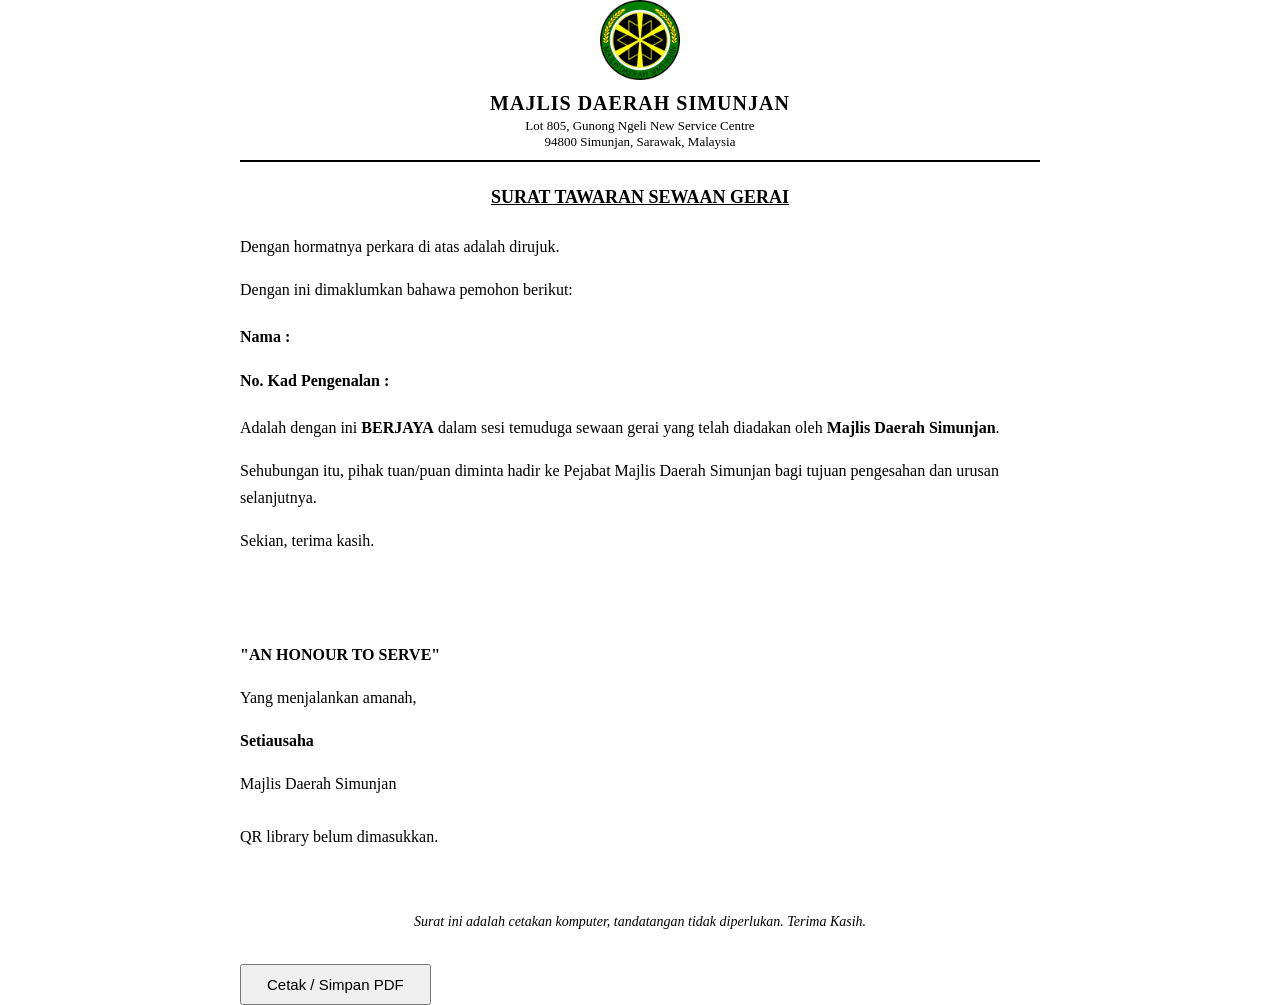
<file: surat.html>
<!DOCTYPE html>
<html lang="ms">
<head>
<meta charset="UTF-8">
<title>Surat Tawaran Sewaan Gerai</title>

<style>

@page{
size:A4;
margin:25mm;
}

body{
font-family:"Times New Roman", serif;
color:#000;
margin:0;
}

.container{
width:100%;
max-width:800px;
margin:auto;
}

.header{
text-align:center;
border-bottom:2px solid #000;
padding-bottom:10px;
margin-bottom:25px;
}

.logo{
width:80px;
margin-bottom:5px;
}

.header h2{
margin:3px;
font-size:20px;
letter-spacing:1px;
}

.header p{
margin:0;
font-size:13px;
}

.title{
text-align:center;
font-size:18px;
font-weight:bold;
text-decoration:underline;
margin:25px 0;
}

.content{
font-size:16px;
line-height:1.7;
}

.recipient{
margin:20px 0;
}

.qr{
margin-top:25px;
}

.footer-note{
margin-top:60px;
font-size:14px;
text-align:center;
font-style:italic;
}

button{
margin-top:30px;
padding:10px 25px;
font-size:15px;
cursor:pointer;
}

@media print{

button{
display:none;
}

body{
margin:0;
}

.container{
width:100%;
}

}

</style>
</head>

<body>

<div class="container">

<div class="header">

<img src="logo_mds.png" class="logo">

<h2>MAJLIS DAERAH SIMUNJAN</h2>
<p>Lot 805, Gunong Ngeli New Service Centre</p>
<p>94800 Simunjan, Sarawak, Malaysia</p>

</div>


<div class="title">
SURAT TAWARAN SEWAAN GERAI
</div>


<div class="content">

<p>Dengan hormatnya perkara di atas adalah dirujuk.</p>

<p>Dengan ini dimaklumkan bahawa pemohon berikut:</p>

<div class="recipient">

<p><b>Nama :</b> <span id="nama"></span></p>

<p><b>No. Kad Pengenalan :</b> <span id="ic"></span></p>

</div>

<p>
Adalah dengan ini <b>BERJAYA</b> dalam sesi temuduga sewaan gerai yang telah
diadakan oleh <b>Majlis Daerah Simunjan</b>.
</p>

<p>
Sehubungan itu, pihak tuan/puan diminta hadir ke Pejabat
Majlis Daerah Simunjan bagi tujuan pengesahan dan urusan
selanjutnya.
</p>

<p>Sekian, terima kasih.</p>
<br><br>
<p><b>"AN HONOUR TO SERVE"</b></p>
  
<p>Yang menjalankan amanah,</p>
<p><b>Setiausaha</b></p>
<p>Majlis Daerah Simunjan</p>

<div class="qr">
<div id="qrcode"></div>
</div>


<div class="footer-note">
Surat ini adalah cetakan komputer, tandatangan tidak diperlukan. Terima Kasih.
</div>


<button onclick="window.print()">Cetak / Simpan PDF</button>

</div>

</div>


<script src="qrcode.min.js"></script>

<script>

let nama = localStorage.getItem("nama");
let ic = localStorage.getItem("ic");

document.getElementById("nama").innerText = nama;
document.getElementById("ic").innerText = ic;


if(typeof QRCode !== "undefined"){

new QRCode(document.getElementById("qrcode"),{
text:nama+" "+ic,
width:110,
height:110
});

}else{

document.getElementById("qrcode").innerText="QR library belum dimasukkan.";

}

</script>

</body>
</html>
</file>
